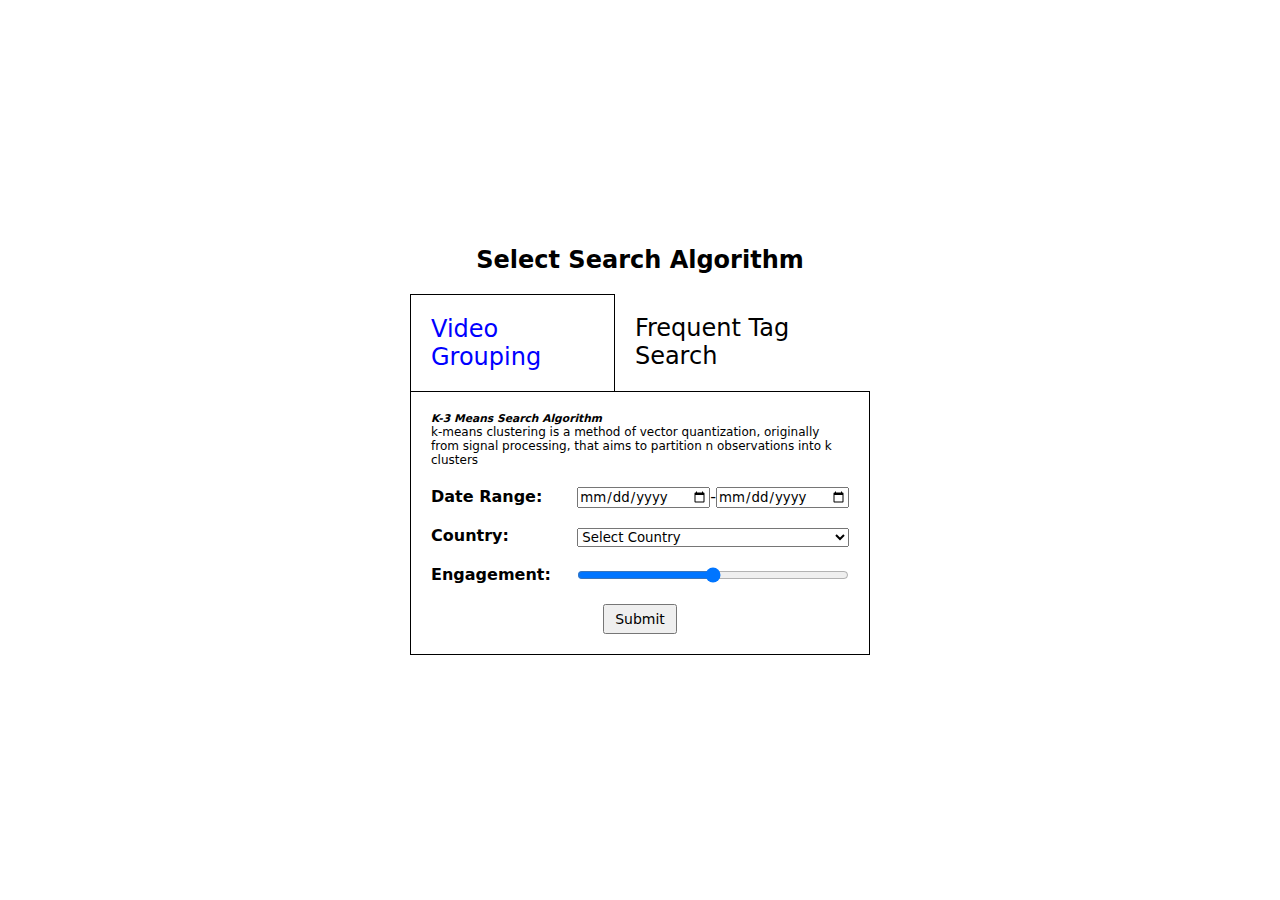
<file: index.html>
<!DOCTYPE html>
<html lang="en">
<head>
    <meta charset="UTF-8">
    <meta name="viewport" content="width=device-width, initial-scale=1.0">
    <link rel="stylesheet" href="style.css">
    <title>Document</title>
</head>
<body>

    <section class="select-search-section">
        <h2 class="select-search-header">Select Search Algorithm</h2>

        <div class="search-container">
            <div class="row">
                <div class="tab-wrapper">
                    <a class="tab-one active" href="#">Video Grouping</a>
                    <a class="tab-two" href="#">Frequent Tag Search</a>
                </div>
                <div class="input-container">

                    <div class="algorithm-info">
                        <h6 class="algorithm-title">K-3 Means Search Algorithm</h6>
                        <p class="algorithm-desc">k-means clustering is a method of vector quantization, originally from signal processing, that aims to partition n observations into k clusters</p>
                    </div>
 
                    <div style="display: flex; flex-direction: row;">

                        <div style="width: 35%;">
                            <div class="left-col">
                                <h4>Date Range:</h4>
                            </div>
                            <div class="left-col">
                                <h4>Country:</h4>
                            </div>
                            <div class="left-col">
                                <h4>Engagement:</h4>
                            </div>

                            <div class="left-col tag-header tag-section-invisible">
                                <h4>Tags:</h4>
                            </div>

                        </div>

                        <div style="width: 65%;">
                            <div class="right-col">
                                <input type="date"> - <input type="date">
                            </div>
                            <div class="right-col">
                                <!-- https://gist.github.com/psamaan/6187095 -->
                                <select name="Country"> 
                                    <option value="" selected="selected">Select Country</option> 
                                    <option value="Afghanistan">Afghanistan</option> 
                                    <option value="Albania">Albania</option> 
                                    <option value="Algeria">Algeria</option> 
                                    <option value="American Samoa">American Samoa</option> 
                                    <option value="Andorra">Andorra</option> 
                                    <option value="Angola">Angola</option> 
                                    <option value="Anguilla">Anguilla</option> 
                                    <option value="Antarctica">Antarctica</option> 
                                    <option value="Antigua and Barbuda">Antigua and Barbuda</option> 
                                    <option value="Argentina">Argentina</option> 
                                    <option value="Armenia">Armenia</option> 
                                    <option value="Aruba">Aruba</option> 
                                    <option value="Australia">Australia</option> 
                                    <option value="Austria">Austria</option> 
                                    <option value="Azerbaijan">Azerbaijan</option> 
                                    <option value="Bahamas">Bahamas</option> 
                                    <option value="Bahrain">Bahrain</option> 
                                    <option value="Bangladesh">Bangladesh</option> 
                                    <option value="Barbados">Barbados</option> 
                                    <option value="Belarus">Belarus</option> 
                                    <option value="Belgium">Belgium</option> 
                                    <option value="Belize">Belize</option> 
                                    <option value="Benin">Benin</option> 
                                    <option value="Bermuda">Bermuda</option> 
                                    <option value="Bhutan">Bhutan</option> 
                                    <option value="Bolivia">Bolivia</option> 
                                    <option value="Bosnia and Herzegovina">Bosnia and Herzegovina</option> 
                                    <option value="Botswana">Botswana</option> 
                                    <option value="Bouvet Island">Bouvet Island</option> 
                                    <option value="Brazil">Brazil</option> 
                                    <option value="British Indian Ocean Territory">British Indian Ocean Territory</option> 
                                    <option value="Brunei Darussalam">Brunei Darussalam</option> 
                                    <option value="Bulgaria">Bulgaria</option> 
                                    <option value="Burkina Faso">Burkina Faso</option> 
                                    <option value="Burundi">Burundi</option> 
                                    <option value="Cambodia">Cambodia</option> 
                                    <option value="Cameroon">Cameroon</option> 
                                    <option value="Canada">Canada</option> 
                                    <option value="Cape Verde">Cape Verde</option> 
                                    <option value="Cayman Islands">Cayman Islands</option> 
                                    <option value="Central African Republic">Central African Republic</option> 
                                    <option value="Chad">Chad</option> 
                                    <option value="Chile">Chile</option> 
                                    <option value="China">China</option> 
                                    <option value="Christmas Island">Christmas Island</option> 
                                    <option value="Cocos (Keeling) Islands">Cocos (Keeling) Islands</option> 
                                    <option value="Colombia">Colombia</option> 
                                    <option value="Comoros">Comoros</option> 
                                    <option value="Congo">Congo</option> 
                                    <option value="Congo, The Democratic Republic of The">Congo, The Democratic Republic of The</option> 
                                    <option value="Cook Islands">Cook Islands</option> 
                                    <option value="Costa Rica">Costa Rica</option> 
                                    <option value="Cote D'ivoire">Cote D'ivoire</option> 
                                    <option value="Croatia">Croatia</option> 
                                    <option value="Cuba">Cuba</option> 
                                    <option value="Cyprus">Cyprus</option> 
                                    <option value="Czech Republic">Czech Republic</option> 
                                    <option value="Denmark">Denmark</option> 
                                    <option value="Djibouti">Djibouti</option> 
                                    <option value="Dominica">Dominica</option> 
                                    <option value="Dominican Republic">Dominican Republic</option> 
                                    <option value="Ecuador">Ecuador</option> 
                                    <option value="Egypt">Egypt</option> 
                                    <option value="El Salvador">El Salvador</option> 
                                    <option value="Equatorial Guinea">Equatorial Guinea</option> 
                                    <option value="Eritrea">Eritrea</option> 
                                    <option value="Estonia">Estonia</option> 
                                    <option value="Ethiopia">Ethiopia</option> 
                                    <option value="Falkland Islands (Malvinas)">Falkland Islands (Malvinas)</option> 
                                    <option value="Faroe Islands">Faroe Islands</option> 
                                    <option value="Fiji">Fiji</option> 
                                    <option value="Finland">Finland</option> 
                                    <option value="France">France</option> 
                                    <option value="French Guiana">French Guiana</option> 
                                    <option value="French Polynesia">French Polynesia</option> 
                                    <option value="French Southern Territories">French Southern Territories</option> 
                                    <option value="Gabon">Gabon</option> 
                                    <option value="Gambia">Gambia</option> 
                                    <option value="Georgia">Georgia</option> 
                                    <option value="Germany">Germany</option> 
                                    <option value="Ghana">Ghana</option> 
                                    <option value="Gibraltar">Gibraltar</option> 
                                    <option value="Greece">Greece</option> 
                                    <option value="Greenland">Greenland</option> 
                                    <option value="Grenada">Grenada</option> 
                                    <option value="Guadeloupe">Guadeloupe</option> 
                                    <option value="Guam">Guam</option> 
                                    <option value="Guatemala">Guatemala</option> 
                                    <option value="Guinea">Guinea</option> 
                                    <option value="Guinea-bissau">Guinea-bissau</option> 
                                    <option value="Guyana">Guyana</option> 
                                    <option value="Haiti">Haiti</option> 
                                    <option value="Heard Island and Mcdonald Islands">Heard Island and Mcdonald Islands</option> 
                                    <option value="Holy See (Vatican City State)">Holy See (Vatican City State)</option> 
                                    <option value="Honduras">Honduras</option> 
                                    <option value="Hong Kong">Hong Kong</option> 
                                    <option value="Hungary">Hungary</option> 
                                    <option value="Iceland">Iceland</option> 
                                    <option value="India">India</option> 
                                    <option value="Indonesia">Indonesia</option> 
                                    <option value="Iran, Islamic Republic of">Iran, Islamic Republic of</option> 
                                    <option value="Iraq">Iraq</option> 
                                    <option value="Ireland">Ireland</option> 
                                    <option value="Israel">Israel</option> 
                                    <option value="Italy">Italy</option> 
                                    <option value="Jamaica">Jamaica</option> 
                                    <option value="Japan">Japan</option> 
                                    <option value="Jordan">Jordan</option> 
                                    <option value="Kazakhstan">Kazakhstan</option> 
                                    <option value="Kenya">Kenya</option> 
                                    <option value="Kiribati">Kiribati</option> 
                                    <option value="Korea, Democratic People's Republic of">Korea, Democratic People's Republic of</option> 
                                    <option value="Korea, Republic of">Korea, Republic of</option> 
                                    <option value="Kuwait">Kuwait</option> 
                                    <option value="Kyrgyzstan">Kyrgyzstan</option> 
                                    <option value="Lao People's Democratic Republic">Lao People's Democratic Republic</option> 
                                    <option value="Latvia">Latvia</option> 
                                    <option value="Lebanon">Lebanon</option> 
                                    <option value="Lesotho">Lesotho</option> 
                                    <option value="Liberia">Liberia</option> 
                                    <option value="Libyan Arab Jamahiriya">Libyan Arab Jamahiriya</option> 
                                    <option value="Liechtenstein">Liechtenstein</option> 
                                    <option value="Lithuania">Lithuania</option> 
                                    <option value="Luxembourg">Luxembourg</option> 
                                    <option value="Macao">Macao</option> 
                                    <option value="North Macedonia">North Macedonia</option> 
                                    <option value="Madagascar">Madagascar</option> 
                                    <option value="Malawi">Malawi</option> 
                                    <option value="Malaysia">Malaysia</option> 
                                    <option value="Maldives">Maldives</option> 
                                    <option value="Mali">Mali</option> 
                                    <option value="Malta">Malta</option> 
                                    <option value="Marshall Islands">Marshall Islands</option> 
                                    <option value="Martinique">Martinique</option> 
                                    <option value="Mauritania">Mauritania</option> 
                                    <option value="Mauritius">Mauritius</option> 
                                    <option value="Mayotte">Mayotte</option> 
                                    <option value="Mexico">Mexico</option> 
                                    <option value="Micronesia, Federated States of">Micronesia, Federated States of</option> 
                                    <option value="Moldova, Republic of">Moldova, Republic of</option> 
                                    <option value="Monaco">Monaco</option> 
                                    <option value="Mongolia">Mongolia</option> 
                                    <option value="Montserrat">Montserrat</option> 
                                    <option value="Morocco">Morocco</option> 
                                    <option value="Mozambique">Mozambique</option> 
                                    <option value="Myanmar">Myanmar</option> 
                                    <option value="Namibia">Namibia</option> 
                                    <option value="Nauru">Nauru</option> 
                                    <option value="Nepal">Nepal</option> 
                                    <option value="Netherlands">Netherlands</option> 
                                    <option value="Netherlands Antilles">Netherlands Antilles</option> 
                                    <option value="New Caledonia">New Caledonia</option> 
                                    <option value="New Zealand">New Zealand</option> 
                                    <option value="Nicaragua">Nicaragua</option> 
                                    <option value="Niger">Niger</option> 
                                    <option value="Nigeria">Nigeria</option> 
                                    <option value="Niue">Niue</option> 
                                    <option value="Norfolk Island">Norfolk Island</option> 
                                    <option value="Northern Mariana Islands">Northern Mariana Islands</option> 
                                    <option value="Norway">Norway</option> 
                                    <option value="Oman">Oman</option> 
                                    <option value="Pakistan">Pakistan</option> 
                                    <option value="Palau">Palau</option> 
                                    <option value="Palestinian Territory, Occupied">Palestinian Territory, Occupied</option> 
                                    <option value="Panama">Panama</option> 
                                    <option value="Papua New Guinea">Papua New Guinea</option> 
                                    <option value="Paraguay">Paraguay</option> 
                                    <option value="Peru">Peru</option> 
                                    <option value="Philippines">Philippines</option> 
                                    <option value="Pitcairn">Pitcairn</option> 
                                    <option value="Poland">Poland</option> 
                                    <option value="Portugal">Portugal</option> 
                                    <option value="Puerto Rico">Puerto Rico</option> 
                                    <option value="Qatar">Qatar</option> 
                                    <option value="Reunion">Reunion</option> 
                                    <option value="Romania">Romania</option> 
                                    <option value="Russian Federation">Russian Federation</option> 
                                    <option value="Rwanda">Rwanda</option> 
                                    <option value="Saint Helena">Saint Helena</option> 
                                    <option value="Saint Kitts and Nevis">Saint Kitts and Nevis</option> 
                                    <option value="Saint Lucia">Saint Lucia</option> 
                                    <option value="Saint Pierre and Miquelon">Saint Pierre and Miquelon</option> 
                                    <option value="Saint Vincent and The Grenadines">Saint Vincent and The Grenadines</option> 
                                    <option value="Samoa">Samoa</option> 
                                    <option value="San Marino">San Marino</option> 
                                    <option value="Sao Tome and Principe">Sao Tome and Principe</option> 
                                    <option value="Saudi Arabia">Saudi Arabia</option> 
                                    <option value="Senegal">Senegal</option> 
                                    <option value="Serbia and Montenegro">Serbia and Montenegro</option> 
                                    <option value="Seychelles">Seychelles</option> 
                                    <option value="Sierra Leone">Sierra Leone</option> 
                                    <option value="Singapore">Singapore</option> 
                                    <option value="Slovakia">Slovakia</option> 
                                    <option value="Slovenia">Slovenia</option> 
                                    <option value="Solomon Islands">Solomon Islands</option> 
                                    <option value="Somalia">Somalia</option> 
                                    <option value="South Africa">South Africa</option> 
                                    <option value="South Georgia and The South Sandwich Islands">South Georgia and The South Sandwich Islands</option> 
                                    <option value="Spain">Spain</option> 
                                    <option value="Sri Lanka">Sri Lanka</option> 
                                    <option value="Sudan">Sudan</option> 
                                    <option value="Suriname">Suriname</option> 
                                    <option value="Svalbard and Jan Mayen">Svalbard and Jan Mayen</option> 
                                    <option value="Swaziland">Swaziland</option> 
                                    <option value="Sweden">Sweden</option> 
                                    <option value="Switzerland">Switzerland</option> 
                                    <option value="Syrian Arab Republic">Syrian Arab Republic</option> 
                                    <option value="Taiwan, Province of China">Taiwan, Province of China</option> 
                                    <option value="Tajikistan">Tajikistan</option> 
                                    <option value="Tanzania, United Republic of">Tanzania, United Republic of</option> 
                                    <option value="Thailand">Thailand</option> 
                                    <option value="Timor-leste">Timor-leste</option> 
                                    <option value="Togo">Togo</option> 
                                    <option value="Tokelau">Tokelau</option> 
                                    <option value="Tonga">Tonga</option> 
                                    <option value="Trinidad and Tobago">Trinidad and Tobago</option> 
                                    <option value="Tunisia">Tunisia</option> 
                                    <option value="Turkey">Turkey</option> 
                                    <option value="Turkmenistan">Turkmenistan</option> 
                                    <option value="Turks and Caicos Islands">Turks and Caicos Islands</option> 
                                    <option value="Tuvalu">Tuvalu</option> 
                                    <option value="Uganda">Uganda</option> 
                                    <option value="Ukraine">Ukraine</option> 
                                    <option value="United Arab Emirates">United Arab Emirates</option> 
                                    <option value="United Kingdom">United Kingdom</option> 
                                    <option value="United States">United States</option> 
                                    <option value="United States Minor Outlying Islands">United States Minor Outlying Islands</option> 
                                    <option value="Uruguay">Uruguay</option> 
                                    <option value="Uzbekistan">Uzbekistan</option> 
                                    <option value="Vanuatu">Vanuatu</option> 
                                    <option value="Venezuela">Venezuela</option> 
                                    <option value="Viet Nam">Viet Nam</option> 
                                    <option value="Virgin Islands, British">Virgin Islands, British</option> 
                                    <option value="Virgin Islands, U.S.">Virgin Islands, U.S.</option> 
                                    <option value="Wallis and Futuna">Wallis and Futuna</option> 
                                    <option value="Western Sahara">Western Sahara</option> 
                                    <option value="Yemen">Yemen</option> 
                                    <option value="Zambia">Zambia</option> 
                                    <option value="Zimbabwe">Zimbabwe</option>
                                    </select>
                            </div>
                            <div class="right-col">
                                <input type="range" name="" id="">                             
                            </div>
                            <div class="right-col tag-field tag-section-invisible">
                                <div class="tag-container input">
                
                                    <span class="tag-input-container"><input class="tag-input" type="text"></span>
                                    <!-- <input class="tag-input" type="text"> -->
                                    <!-- <textarea name="" id="" class="tag-input"></textarea> -->
                                </div>
                            </div>
                        </div>
                        

                    </div>

                    <div class="btn-container">
                        <button class="submit-btn">Submit</button>
                    </div>
                    

                                        
                </div>
            </div>
        </div>

    </section>
    
<script src="app.js"></script>
</body>
</html>
</file>
<file: style.css>
* {
    margin: 0;
    padding: 0;
    box-sizing: border-box;
    font-family: system-ui, -apple-system, BlinkMacSystemFont, 'Segoe UI', Roboto, Oxygen, Ubuntu, Cantarell, 'Open Sans', 'Helvetica Neue', sans-serif;
}

.select-search-section {
    display: flex;
    justify-content: center;
    align-items: center;
    flex-direction: column;
    height: 100vh;
}

.search-container {
    max-width: 460px;
    width: 100%;
    margin-top: 20px;
}



.active {
    color: blue;
    border: 1px solid black;
    border-bottom: 0;
}

.tab-wrapper {
    display: flex;
    justify-content: space-between;
}

.algorithm-info {
    margin-bottom: 20px;
}
.algorithm-title {
    font-style: italic;
}
.algorithm-desc {
    font-size: 12px;
}


a {
    padding: 20px;
    font-size: 24px;
    text-decoration: none;
    color: black;
}

input {
    width: 100%;
}
textarea {
    width: 100%;
    resize: none;
}

select {
    width: 100%;
}

.input-container {
    padding: 20px;
    border: 1px solid black;
}

.btn-container {
    display: flex;
    justify-content: center;
}
.submit-btn {
    font-size: 14px;
    padding: 5px 10px 5px 10px;
}

.date-range-container {
    display: flex;
    padding-left: 20px;
    margin-top: 20px;
}

.tag-container {
    width: 100%;
    display: flex;
    font-size: 12px;
}

.left-col {
    font-weight: 600;
    margin-bottom: 20px;
}
.right-col {
    display: flex;
    margin-bottom: 20px;
}
.tag-container {
    border: 1px solid gray;
    padding-bottom: 0.1px;
    border-radius: 3px;
    display: flex;
    flex-wrap: wrap;
}
.tag-input {
    outline: none;
    border: none;
}

.added-tag {
    display: flex;
    font-size: 13px;
    padding-left: 5px;
    color: white;
    background-color: red;
    margin: 1px;
    border-radius: 2px;

}
.delete-tag-btn {
    background-color: red;
    border: none;
    font-size: 8px;
    margin-top: 3px;
    padding: 0px 5px 0px 5px;
    color: white;
}

.delete-tag-btn:hover {
    cursor: pointer;
}

.tag-section-invisible {
    display: none;
}
</file>
